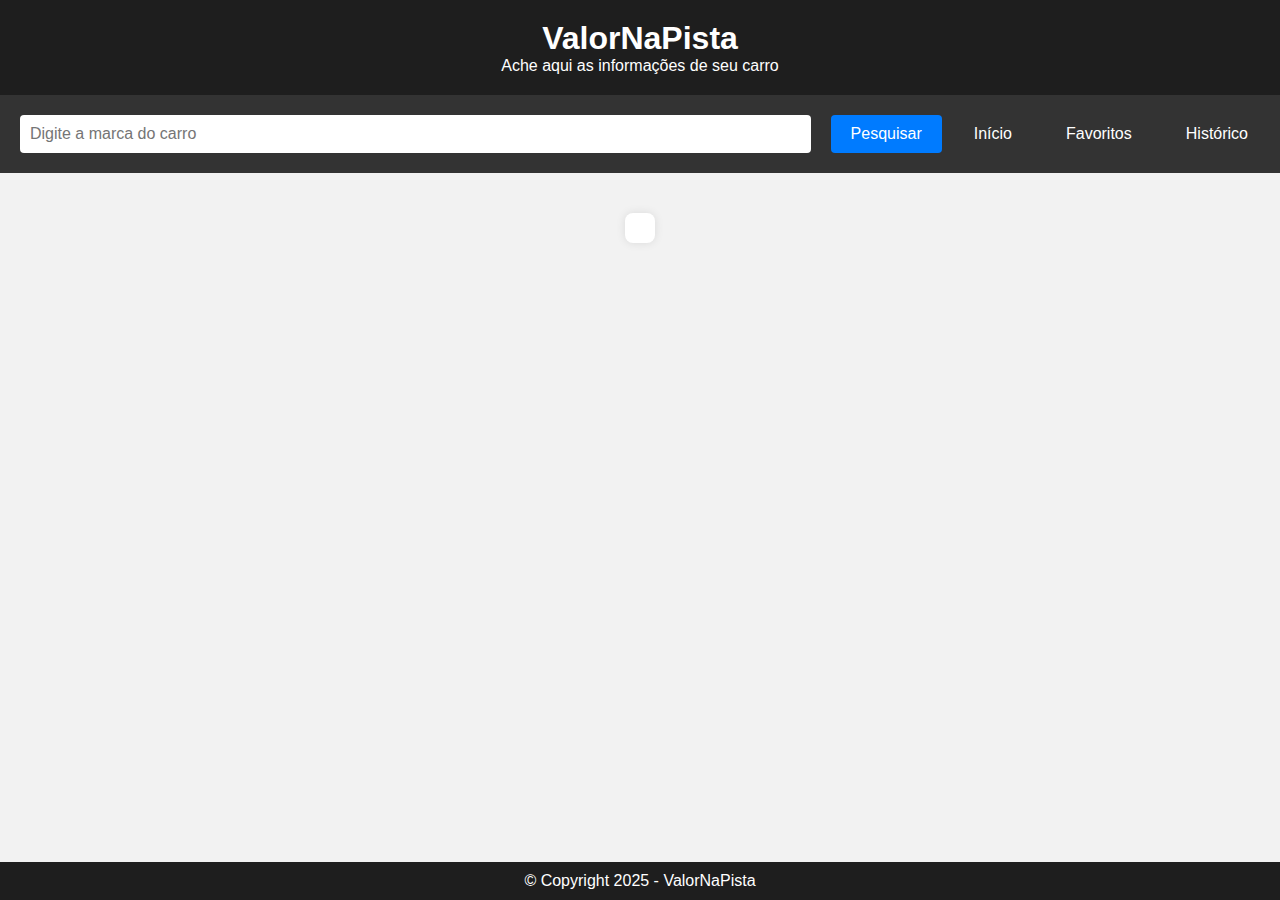
<file: index.html>
<!DOCTYPE html>
<html lang="pt-br">
<head>
  <meta charset="UTF-8" />
  <title>ValorNaPista</title>
  <link rel="stylesheet" href="style.css" />
</head>
<body>

<header>
  <h1>ValorNaPista</h1>
  <p>Ache aqui as informações de seu carro</p>
</header>

<nav>
  <div class="search-bar">
    <input type="text" id="campoPesquisa" placeholder="Digite a marca do carro" />
    <button onclick="pesquisarCarro()">Pesquisar</button>
  </div>
  <div class="nav-links">
    <a href="index.html">Início</a>
    <a href="favoritos.html">Favoritos</a>
    <a href="historico.html">Histórico</a>
  </div>
</nav>

<div class="container">
  <div id="resultado" class="carro"></div>
</div>

<footer>
  <p>© Copyright 2025 - ValorNaPista</p>
</footer>
<script src="script.js"></script>
<div vw class="enabled">
<div vw-access-button class="active"></div>
<div vw-plugin-wrapper>
<div class="vw-plugin-top-wrapper"></div>
</div>
</div>
 
<script src="https://vlibras.gov.br/app/vlibras-plugin.js"></script>
<script>
  new window.VLibras.Widget('https://vlibras.gov.br/app');
</script>

</body>
</html>
</file>
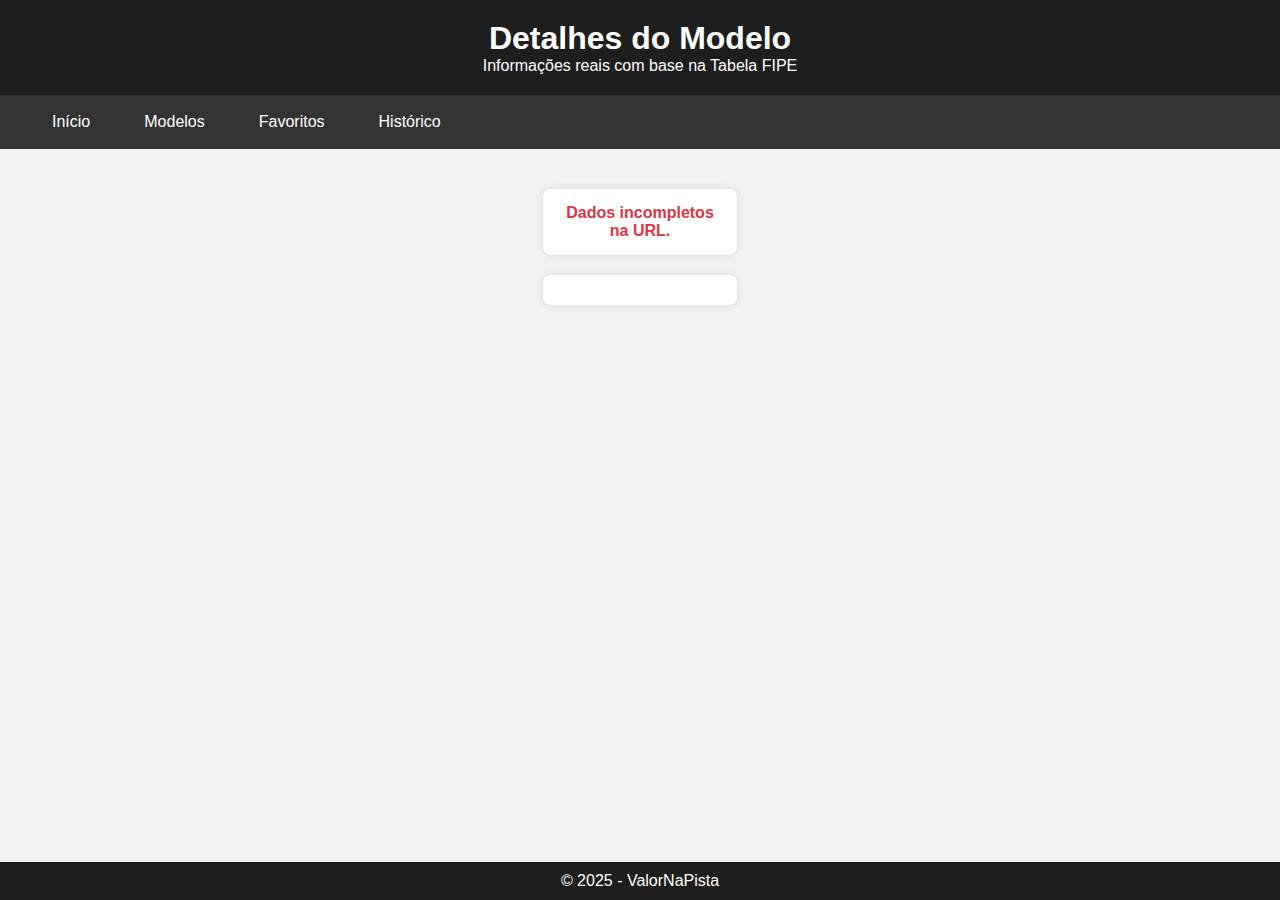
<file: detalhes.html>
<!DOCTYPE html>
<html lang="pt-br">
<head>
  <meta charset="UTF-8">
  <title>ValorNaPista | Detalhes</title>
  <link rel="stylesheet" href="style.css">
</head>
<body>

  <header>
    <h1>Detalhes do Modelo</h1>
    <p>Informações reais com base na Tabela FIPE</p>
  </header>

  <nav>
    <div class="nav-links">
      <a href="index.html">Início</a>
      <a href="modelos.html">Modelos</a>
      <a href="favoritos.html">Favoritos</a>
      <a href="historico.html">Histórico</a>
    </div>
  </nav>

  <main class="container">
    <div id="anos" class="carro"></div>
    <div id="detalhes" class="carro"></div>
  </main>

  <footer>
    <p>© 2025 - ValorNaPista</p>
  </footer>

  <script src="script.js"></script>
  <script>
    const params = new URLSearchParams(window.location.search);
    const codigoMarca = params.get("marca");
    const codigoModelo = params.get("modelo");
    const nomeModelo = params.get("nome");

    const anosDiv = document.getElementById("anos");
    const detalhesDiv = document.getElementById("detalhes");

    async function carregarAnos() {
      if (!codigoMarca || !codigoModelo) {
        anosDiv.innerHTML = "<p class='error'>Dados incompletos na URL.</p>";
        return;
      }

      try {
        anosDiv.innerHTML = "<p class='loading'>🔄 Carregando anos disponíveis...</p>";

        const res = await fetch(`https://parallelum.com.br/fipe/api/v1/carros/marcas/${codigoMarca}/modelos/${codigoModelo}/anos`);
        const anos = await res.json();

        anosDiv.innerHTML = `
          <h2>Anos disponíveis para: ${nomeModelo}</h2>
          <ul>
            ${anos.map(ano => `
              <li>
                <button onclick="carregarDetalhes('${codigoMarca}', '${codigoModelo}', '${ano.codigo}')">${ano.nome}</button>
              </li>
            `).join("")}
          </ul>
        `;
      } catch (e) {
        anosDiv.innerHTML = "<p class='error'>Erro ao carregar anos.</p>";
        console.error(e);
      }
    }

    async function carregarDetalhes(marca, modelo, ano) {
      try {
        detalhesDiv.innerHTML = "<p class='loading'>🔍 Buscando detalhes...</p>";

        const res = await fetch(`https://parallelum.com.br/fipe/api/v1/carros/marcas/${marca}/modelos/${modelo}/anos/${ano}`);
        const data = await res.json();

        detalhesDiv.innerHTML = `
          <h3>${data.modelo} (${data.anoModelo})</h3>
          <p><strong>Marca:</strong> ${data.marca}</p>
          <p><strong>Combustível:</strong> ${data.combustivel}</p>
          <p><strong>Valor:</strong> ${data.valor}</p>
          <p><strong>Referência:</strong> ${data.mesReferencia}</p>
        `;

        salvarHistorico(data);
      } catch (e) {
        detalhesDiv.innerHTML = "<p class='error'>Erro ao buscar detalhes.</p>";
        console.error(e);
      }
    }

    function salvarHistorico(dados) {
      let historico = JSON.parse(localStorage.getItem('historicoFIPE')) || [];
      historico.unshift({
        modelo: dados.modelo,
        valor: dados.valor,
        referencia: dados.mesReferencia
      });
      historico = historico.slice(0, 5); // limita a 5 últimos
      localStorage.setItem('historicoFIPE', JSON.stringify(historico));
    }

    carregarAnos();
  </script>

</body>
</html>
</file>
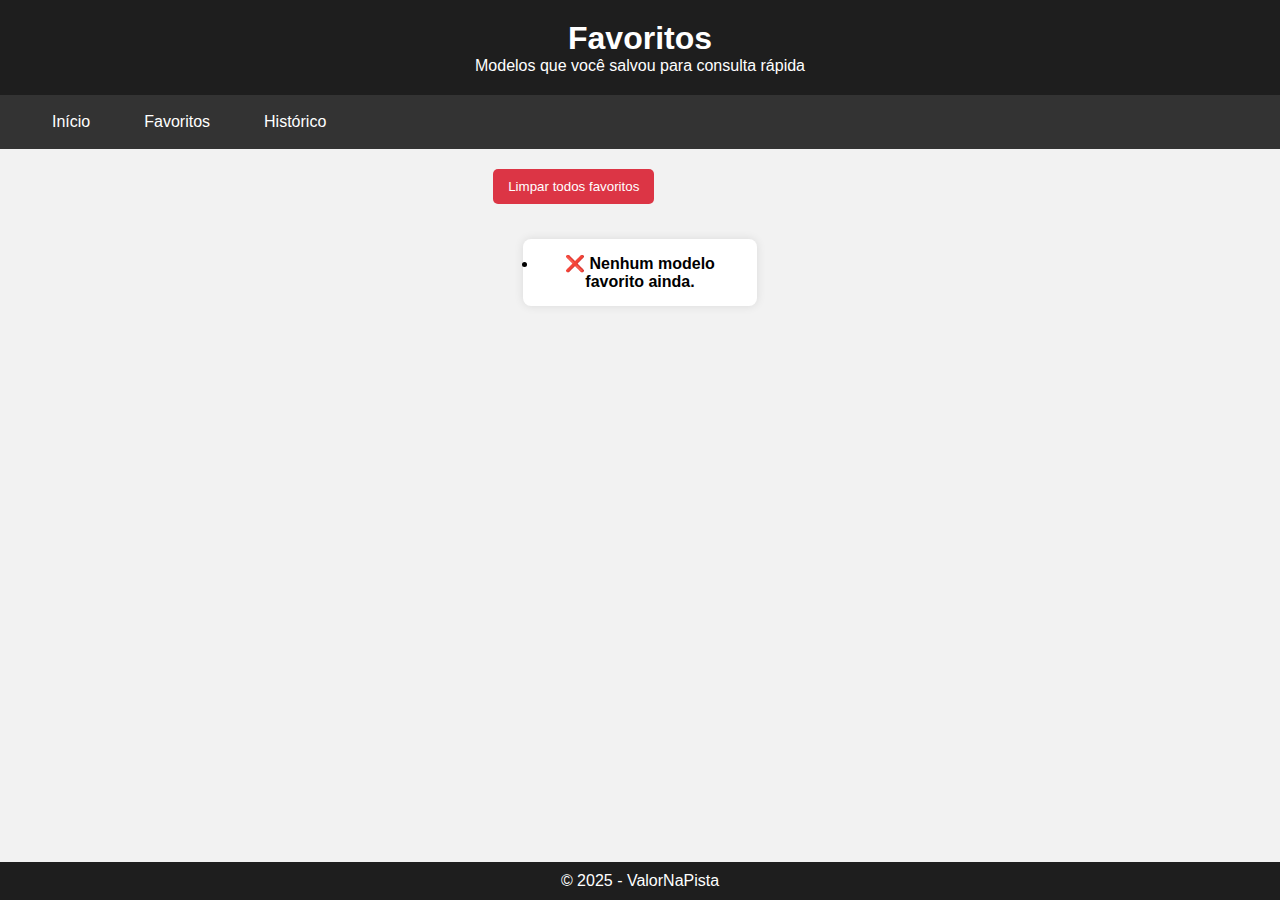
<file: favoritos.html>
<!DOCTYPE html>
<html lang="pt-br">
<head>
  <meta charset="UTF-8" />
  <title>ValorNaPista | Favoritos</title>
  <link rel="stylesheet" href="style.css" />
</head>
<script>
  function carregarFavoritos() {
    const lista = document.getElementById("listaFavoritos");
    if (!lista) return;
  
    let favoritos = JSON.parse(localStorage.getItem("favoritosModelos")) || [];
  
    if (favoritos.length === 0) {
      lista.innerHTML = "<li>❌ Nenhum modelo favorito ainda.</li>";
      return;
    }
  
    lista.innerHTML = favoritos.map(modelo => `<li>${modelo}</li>`).join("");
  }
  
  function limparFavoritos() {
    localStorage.removeItem("favoritosModelos");
    carregarFavoritos();
  }
  </script>
  
<body onload="carregarFavoritos()">

<header>
  <h1>Favoritos</h1>
  <p>Modelos que você salvou para consulta rápida</p>
</header>

<nav>
  <div class="nav-links">
    <a href="index.html">Início</a>
    <a href="favoritos.html">Favoritos</a>
    <a href="historico.html">Histórico</a>
  </div>
</nav>

<main class="container">
  <button onclick="limparFavoritos()" class="btn-danger">Limpar todos favoritos</button>
  <ul id="listaFavoritos" class="carro"></ul>
</main>

<footer>
  <p>© 2025 - ValorNaPista</p>
</footer>

<script src="script.js"></script>

</body>
</html>
</file>
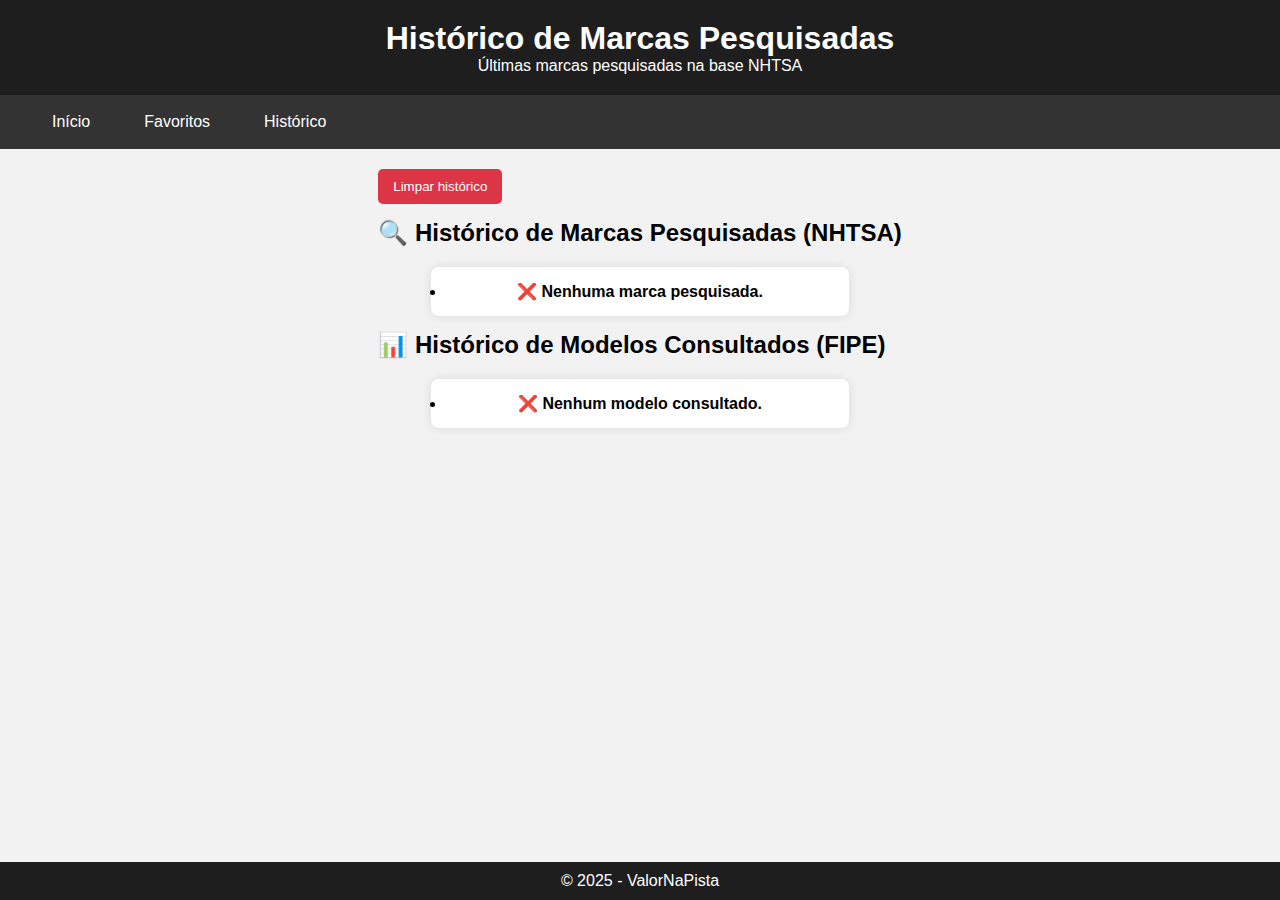
<file: historico.html>
<!DOCTYPE html>
<html lang="pt-br">
<head>
  <meta charset="UTF-8" />
  <title>ValorNaPista | Histórico</title>
  <link rel="stylesheet" href="style.css" />
</head>
<body>

<header>
  <h1>Histórico de Marcas Pesquisadas</h1>
  <p>Últimas marcas pesquisadas na base NHTSA</p>
</header>

<nav>
  <div class="nav-links">
    <a href="index.html">Início</a>
    <a href="favoritos.html">Favoritos</a>
    <a href="historico.html">Histórico</a>
  </div>
</nav>

<main class="container">
  <button onclick="limparHistorico()" class="btn-danger">Limpar histórico</button>

  <h2>🔍 Histórico de Marcas Pesquisadas (NHTSA)</h2>
  <ul id="listaHistoricoNHTSA" class="carro"></ul>

  <h2>📊 Histórico de Modelos Consultados (FIPE)</h2>
  <ul id="listaHistoricoFIPE" class="carro"></ul>
</main>

<footer>
  <p>© 2025 - ValorNaPista</p>
</footer>

<script src="script.js"></script>

</body>
</html>
<script>function carregarHistorico() {
  const lista = document.getElementById("listaHistorico");
  let historico = JSON.parse(localStorage.getItem("historicoNHTSA")) || [];

  if (historico.length === 0) {
    lista.innerHTML = "<li>❌ Nenhuma marca pesquisada ainda.</li>";
    return;
  }

  lista.innerHTML = historico.map(item => `<li>${item}</li>`).join("");
}

function limparHistorico() {
  localStorage.removeItem("historicoNHTSA");
  carregarHistorico();
}

// Carrega o histórico ao abrir a página
if (document.getElementById("listaHistorico")) {
  window.onload = carregarHistorico;
}

</script>
</file>
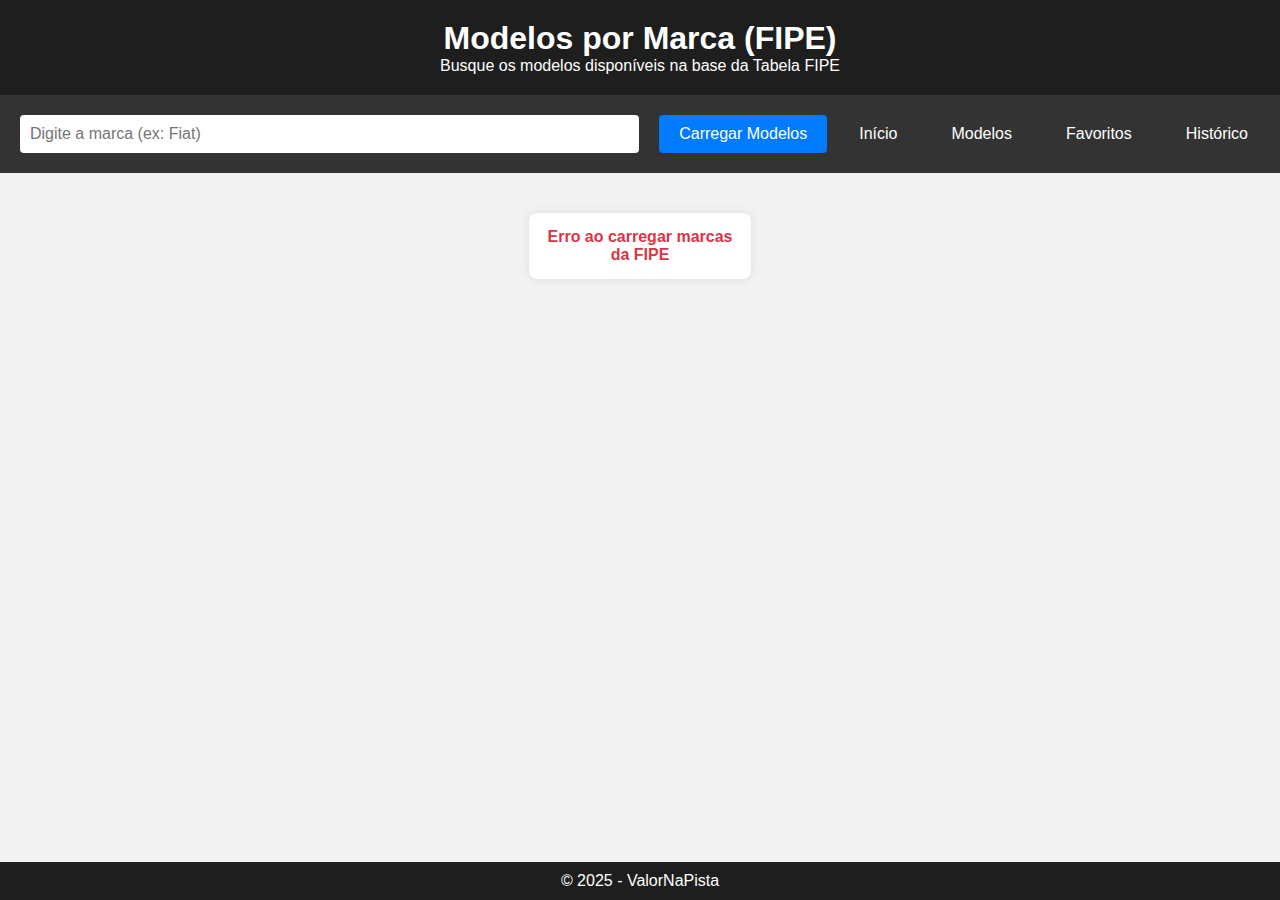
<file: modelos.html>
<!DOCTYPE html>
<html lang="pt-br">
<head>
  <meta charset="UTF-8">
  <title>ValorNaPista | Modelos</title>
  <link rel="stylesheet" href="style.css">
</head>
<body>

  <header>
    <h1>Modelos por Marca (FIPE)</h1>
    <p>Busque os modelos disponíveis na base da Tabela FIPE</p>
  </header>

  <nav>
    <div class="search-bar">
      <input type="text" id="campoMarca" placeholder="Digite a marca (ex: Fiat)">
      <button onclick="buscarModelos()">Carregar Modelos</button>
    </div>
    <div class="nav-links">
      <a href="index.html">Início</a>
      <a href="modelos.html">Modelos</a>
      <a href="favoritos.html">Favoritos</a>
      <a href="historico.html">Histórico</a>
    </div>
  </nav>

  <main class="container">
    <div id="resultado" class="carro"></div>
  </main>

  <footer>
    <p>© 2025 - ValorNaPista</p>
  </footer>

  <script src="script.js"></script>
  <script>
    let marcasFIPE = [];

    // Busca todas as marcas da FIPE quando a página carrega
    window.onload = async () => {
      try {
        const res = await fetch("https://parallelum.com.br/fipe/api/v1/carros/marcas");
        marcasFIPE = await res.json();
      } catch (e) {
        document.getElementById("resultado").innerHTML = "<p class='error'>Erro ao carregar marcas da FIPE</p>";
        console.error(e);
      }
    }

    // Busca os modelos da marca digitada
    async function buscarModelos() {
      const nomeMarca = document.getElementById("campoMarca").value.trim().toLowerCase();
      const resultadoDiv = document.getElementById("resultado");

      if (!nomeMarca) {
        resultadoDiv.innerHTML = "<p class='error'>Digite uma marca válida.</p>";
        return;
      }

      const marca = marcasFIPE.find(m => m.nome.toLowerCase() === nomeMarca);

      if (!marca) {
        resultadoDiv.innerHTML = "<p class='error'>Marca não encontrada na base da FIPE.</p>";
        return;
      }

      resultadoDiv.innerHTML = "<p class='loading'>🔄 Buscando modelos...</p>";

      try {
        const res = await fetch(`https://parallelum.com.br/fipe/api/v1/carros/marcas/${marca.codigo}/modelos`);
        const dados = await res.json();

        resultadoDiv.innerHTML = `
          <h2>Modelos da marca: ${marca.nome}</h2>
          <ul>
            ${dados.modelos.map(modelo => `
              <li>
                <strong>${modelo.nome}</strong>
                <button onclick="verDetalhes('${marca.codigo}', '${modelo.codigo}', '${modelo.nome}')">Ver Detalhes</button>
                <button onclick="favoritarModelo('${modelo.nome}', 'add')">⭐ Favoritar</button>
              </li>
            `).join('')}
          </ul>
        `;
      } catch (erro) {
        resultadoDiv.innerHTML = "<p class='error'>Erro ao buscar modelos.</p>";
        console.error(erro);
      }
    }

    // Redireciona para a página de detalhes com os dados via query
    function verDetalhes(codigoMarca, codigoModelo, nomeModelo) {
      const url = `detalhes.html?marca=${codigoMarca}&modelo=${codigoModelo}&nome=${encodeURIComponent(nomeModelo)}`;
      window.location.href = url;
    }
  </script>
</body>
</html>
</file>
<file: style.css>
* {
  margin: 0;
  padding: 0;
  box-sizing: border-box;
}

body {
  font-family: Arial, sans-serif;
  background: #f2f2f2;
  display: flex;
  flex-direction: column;
  min-height: 100vh;
}

header {
  background-color: #1e1e1e;
  color: white;
  padding: 20px;
  text-align: center;
}

nav {
  background-color: #333;
  display: flex;
  flex-wrap: wrap;
  align-items: center;
  justify-content: space-between;
  padding: 10px 20px;
}

.search-bar {
  display: flex;
  flex: 1;
  flex-wrap: wrap;
  align-items: center;
  justify-content: center;
  margin: 10px 0;
}

.search-bar input {
  padding: 10px;
  font-size: 16px;
  width: 300px;
  margin-right: 10px;
}

.search-bar button {
  padding: 10px 20px;
  font-size: 16px;
  background-color: #007bff;
  color: white;
  border: none;
  border-radius: 5px;
  cursor: pointer;
  transition: background 0.3s;
}

.search-bar button:hover {
  background-color: #0056b3;
}

.nav-links {
  display: flex;
  gap: 10px;
}

.nav-links a {
  color: white;
  text-decoration: none;
  padding: 10px;
}

.nav-links a:hover {
  background-color: #575757;
  border-radius: 5px;
}

.container {
  flex: 1;
  padding: 20px;
}

.carro {
  background: white;
  border-radius: 8px;
  padding: 15px;
  margin: 20px auto;
  box-shadow: 0 0 10px rgba(0,0,0,0.1);
  width: 80%;
  max-width: 600px;
  text-align: center;
}

.carro img {
  max-width: 100px;
  margin-top: 10px;
}

.success {
  color: green;
  font-weight: bold;
}

.error {
  color: red;
  font-weight: bold;
}

.loading {
  color: orange;
  font-weight: bold;
}

footer {
  background-color: #1e1e1e;
  color: white;
  text-align: center;
  padding: 10px;
}
* {
  margin: 0;
  padding: 0;
  box-sizing: border-box;
}
body {
  font-family: Arial, sans-serif;
  background: #f2f2f2;
  min-height: 100vh;
  display: flex;
  flex-direction: column;
}
header {
  background: #1e1e1e;
  color: white;
  padding: 20px;
  text-align: center;
}
nav {
  background: #333;
  display: flex;
  justify-content: space-between;
  padding: 10px 20px;
  align-items: center;
}
nav .search-bar {
  flex: 1;
  display: flex;
  gap: 10px;
}
nav .search-bar input {
  flex: 1;
  padding: 10px;
  font-size: 16px;
  border-radius: 4px;
  border: none;
}
nav .search-bar button {
  padding: 10px 20px;
  background: #007bff;
  color: white;
  border: none;
  border-radius: 4px;
  cursor: pointer;
}
nav .search-bar button:hover {
  background: #0056b3;
}
.nav-links a {
  color: white;
  text-decoration: none;
  margin-left: 20px;
  padding: 8px 12px;
  border-radius: 4px;
}
.nav-links a:hover {
  background: #575757;
}
.container {
  flex: 1;
  padding: 20px;
  max-width: 700px;
  margin: 0 auto;
}
.carro {
  background: white;
  border-radius: 8px;
  padding: 15px;
  margin-bottom: 15px;
  box-shadow: 0 0 10px rgba(0,0,0,0.1);
  font-weight: bold;
}
.btn-danger {
  background: #dc3545;
  color: white;
  border: none;
  border-radius: 5px;
  padding: 10px 15px;
  cursor: pointer;
  margin-bottom: 15px;
}
.btn-danger:hover {
  background: #b02a37;
}
.error {
  color: #dc3545;
}
.success {
  color: #28a745;
}
.loading {
  color: #007bff;
}
</file>
